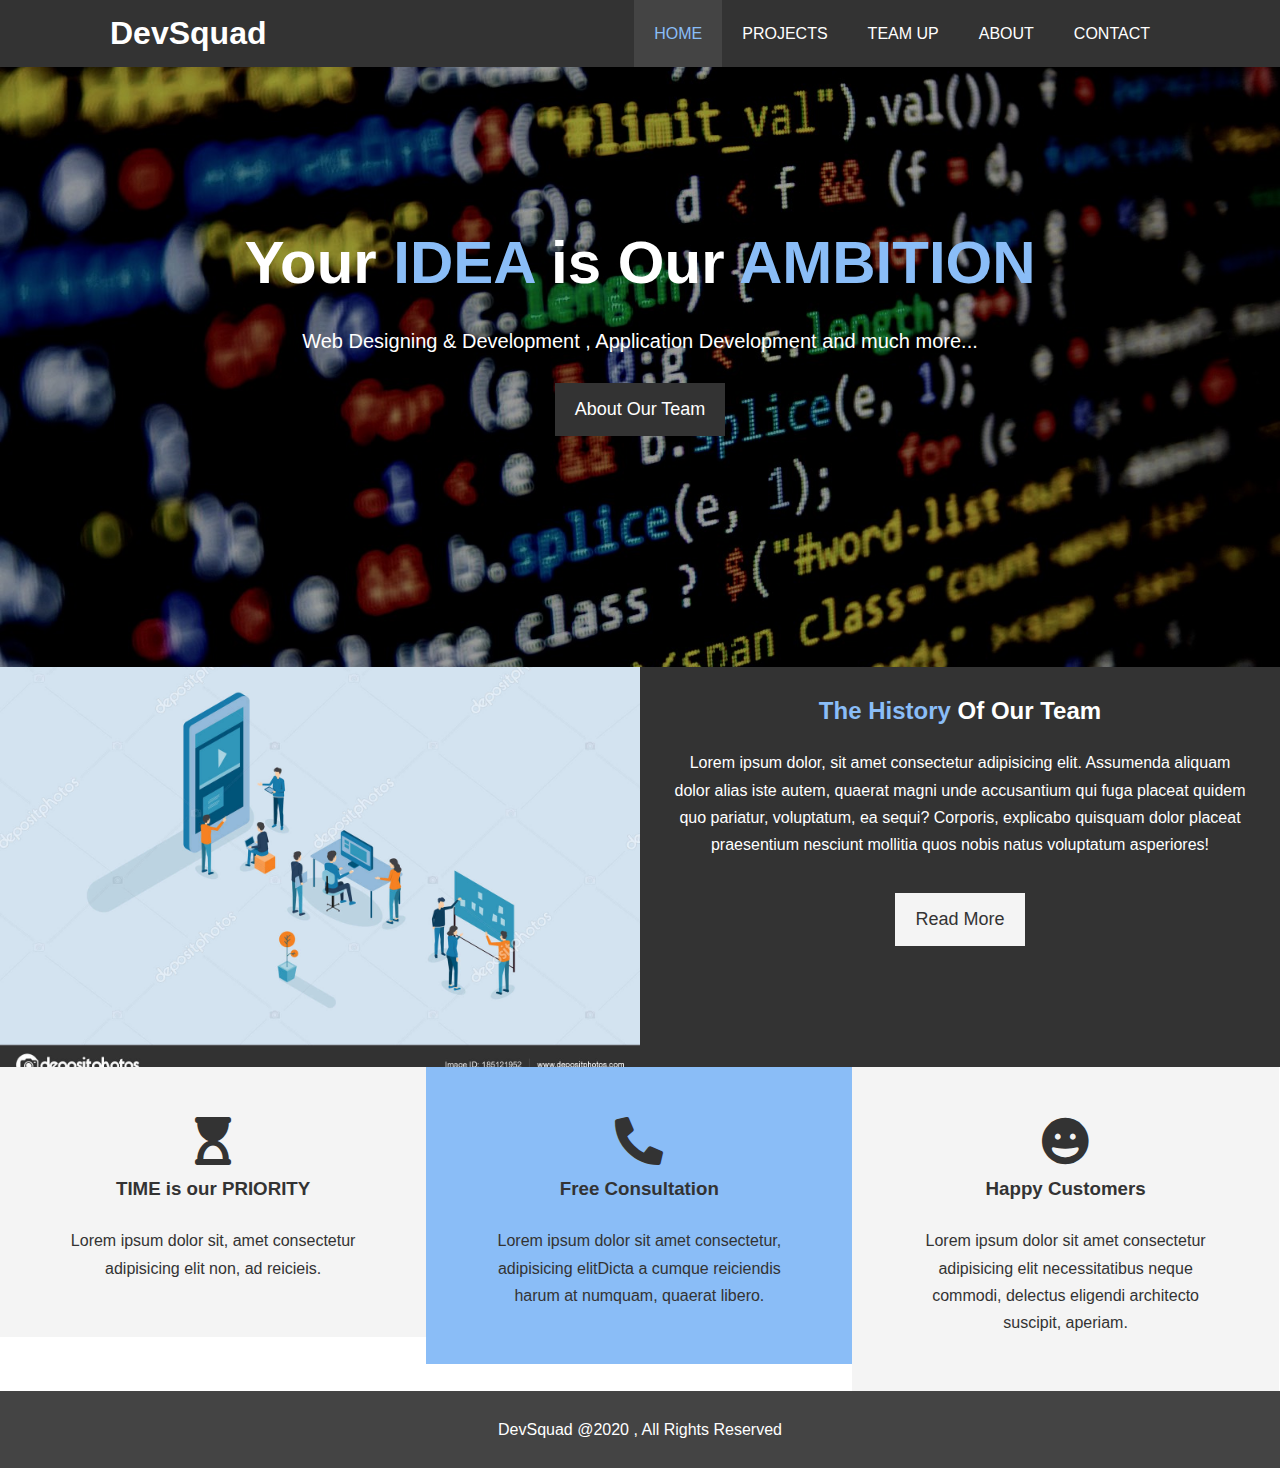
<file: index.html>
<!DOCTYPE html>
<html lang="en">
<head>
  <meta charset="UTF-8">
  <meta name="viewport" content="width=device-width, initial-scale=1.0">
  <meta http-equiv="X-UA-Compatible" content="ie=edge">
  
  <!-- <link rel="stylesheet" href="https://use.fontawesome.com/releases/v5.6.1/css/all.css" integrity="sha384-gfdkjb5BdAXd+lj+gudLWI+BXq4IuLW5IT+brZEZsLFm++aCMlF1V92rMkPaX4PP" crossorigin="anonymous"> -->
  <link rel="stylesheet" href="style.css">
  <link rel="stylesheet" href="./css/all.css">
  <link rel="stylesheet" media="screen and (max-width: 768px)" href="mobile.css">

  <title>DevSquad | Welcome</title>
</head>
<body>
  <header> 
    <nav id="navbar">
      <div class="container">
      <h1 class="logo"><a href="index.html">DevSquad</a></h1>
      <ul>
          <li><a class="current"href="index.html">HOME</a></li>
          <li><a href="#">PROJECTS</a></li>
          <li><a href="#">TEAM UP</a></li>
          <li><a href="about.html">ABOUT</a></li>
          <li><a href="contact.html">CONTACT</a></li> 
      </ul>
  </div>
  </nav>
  <div id="showcase">
    <div class="container"> 
        <div class="showcase-content">
            <h1>Your<span class="text-primary"> IDEA </span>is Our <span class="text-primary">AMBITION </span></h1>
            <p class="lead">
                Web Designing & Development , Application Development and much more...
            </p>
            <a class="btn" href="about.html">About Our Team</a>
        </div>
      </div>
    </div>
  </header>

  <section id="home-info" class="bg-dark">
    <div class="info-img"></div>
    <div class="info-content">
      <h2><span class="text-primary">The History</span> Of Our Team</h2>
      <p>
          Lorem ipsum dolor, sit amet consectetur adipisicing elit. Assumenda
          aliquam dolor alias iste autem, quaerat magni unde accusantium qui
          fuga placeat quidem quo pariatur, voluptatum, ea sequi? Corporis,
          explicabo quisquam dolor placeat praesentium nesciunt mollitia quos
          nobis natus voluptatum asperiores!
      </p>
      <a href="about.html" class="btn btn-light">Read More</a>
    </div>
  </section>

  <section id="features">
    <div class="box bg-light">
      <i class="fas fa-hourglass-start fa-3x"></i>
      <h3>TIME is our PRIORITY</h3>
      <p>Lorem ipsum dolor sit, amet consectetur adipisicing elit non, ad reicieis.</p>
  </div>
  <div class="box bg-primary">
      <i class="fas fa-phone-alt fa-3x"></i>

      <h3>Free Consultation</h3>
      <p>Lorem ipsum dolor sit amet consectetur, adipisicing elitDicta a cumque reiciendis harum at numquam, quaerat libero.   
      </p>
  </div>
  <div class="box bg-light">
     <i class="fas fa-grin fa-3x"></i>

      <h3>Happy Customers</h3>
      <p>Lorem ipsum dolor sit amet consectetur adipisicing elit necessitatibus neque commodi, delectus eligendi architecto suscipit, aperiam.
      </p>
  </div>
  </section>

  <div class="clr"></div>

  <footer id="main-footer">
    <p>DevSquad @2020 , All Rights Reserved</p>
  </footer>
</body>
</html>
</file>
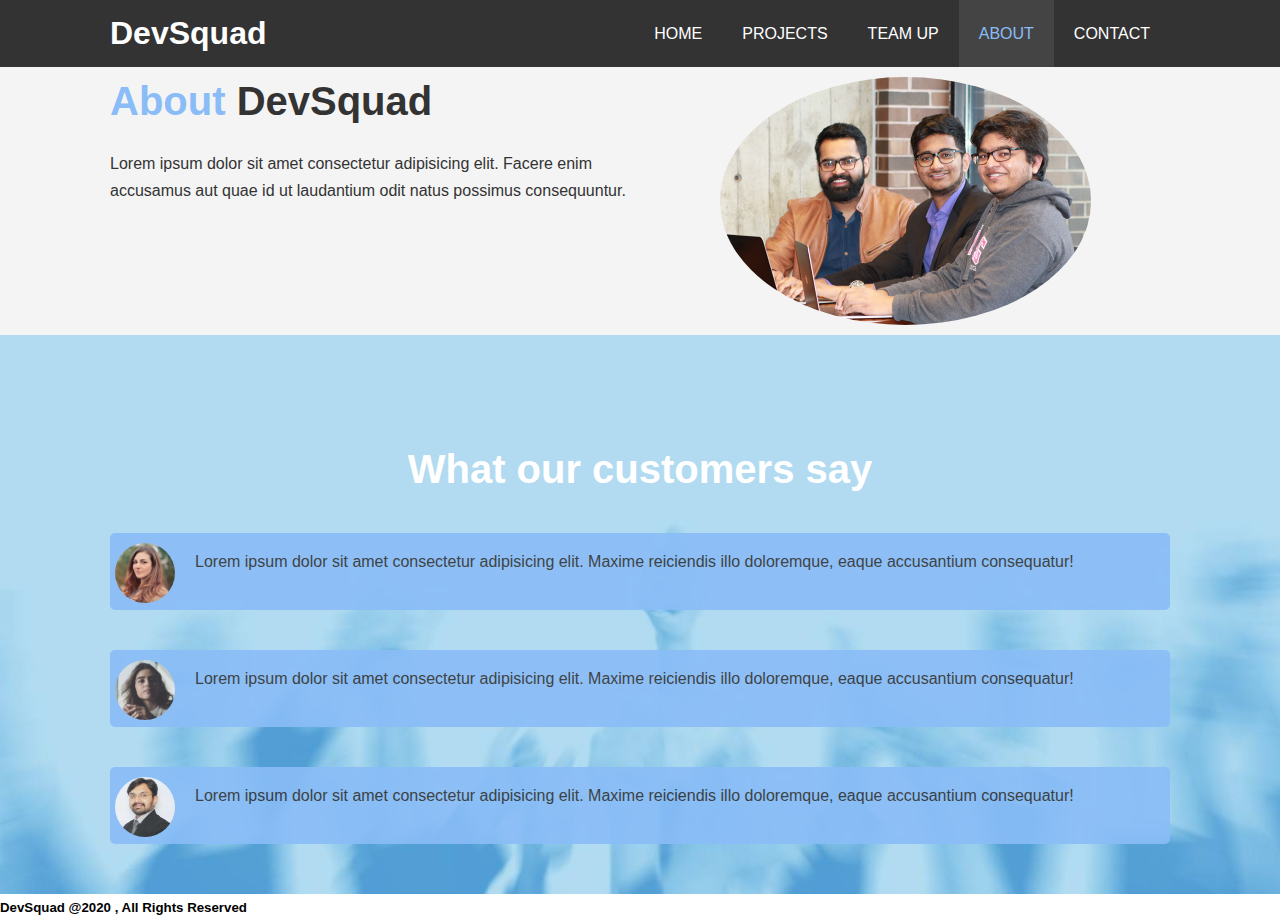
<file: about.html>
<!DOCTYPE html>
<html lang="en">
<head>
    <meta charset="UTF-8">
    <meta name="viewport" content="width=device-width, initial-scale=1.0">
    <meta http-equiv="X-UA-Compatible" content="ie=edge">
    <link rel="stylesheet" href="style.css"> 
    <title>DevSquad | ABOUT</title>
    <link rel="stylesheet" href="./css/all.css">
</head>
<body>
    <!-- <img src="showcase.jpg"> -->
    <header>
        <nav id="navbar">
            <div class="container">
            <h1 class="logo"><a href="index.html">DevSquad</a></h1>
            <ul>
                <li><a href="index.html">HOME</a></li>
                <li><a href="#">PROJECTS</a></li>
                <li><a href="#">TEAM UP</a></li>
                <li><a  class="current"href="about.html">ABOUT</a></li>
                <li><a  href="contact.html">CONTACT</a></li> 
            </ul>
        </div>
        </nav>
 </header>

 <section id="about-info" class="bg-light">
     <div class="container">
         <div class="info-left">
             <h1 class="l-heading"><span class="text-primary">About</span> DevSquad</h1>
             <p>Lorem ipsum dolor sit amet consectetur adipisicing elit. Facere enim accusamus aut quae id ut laudantium odit natus possimus consequuntur.</p>
         </div>
         <div class="info-right">
             <img src="./img/team.jpg" alt="hotel">
         </div>
     </div>
 </section>
 <div class="clr">
 </div>
 <section id="testimonials">
     <div class="container">
         <h2 class="l-heading">What our customers say</h2>
         <div class="testimonial bg-primary">
             <img src="./img/person-1.jpg" alt="samantha">
             <p>Lorem ipsum dolor sit amet consectetur adipisicing elit. Maxime reiciendis illo doloremque, eaque accusantium consequatur!</p>
         </div>
         <div class="testimonial bg-primary">
            <img src="./img/person-2.jpg" alt="allea">
            <p>Lorem ipsum dolor sit amet consectetur adipisicing elit. Maxime reiciendis illo doloremque, eaque accusantium consequatur!</p>
        </div>
        <div class="testimonial bg-primary">
            <img src="./img/p3.jpeg" alt="mental">
            <p>Lorem ipsum dolor sit amet consectetur adipisicing elit. Maxime reiciendis illo doloremque, eaque accusantium consequatur!</p>
        </div>
     </div>
 </section>
 <footer>
     <h5>   DevSquad @2020 , All Rights Reserved </h5>
 </footer>
</body>
</html>
</file>
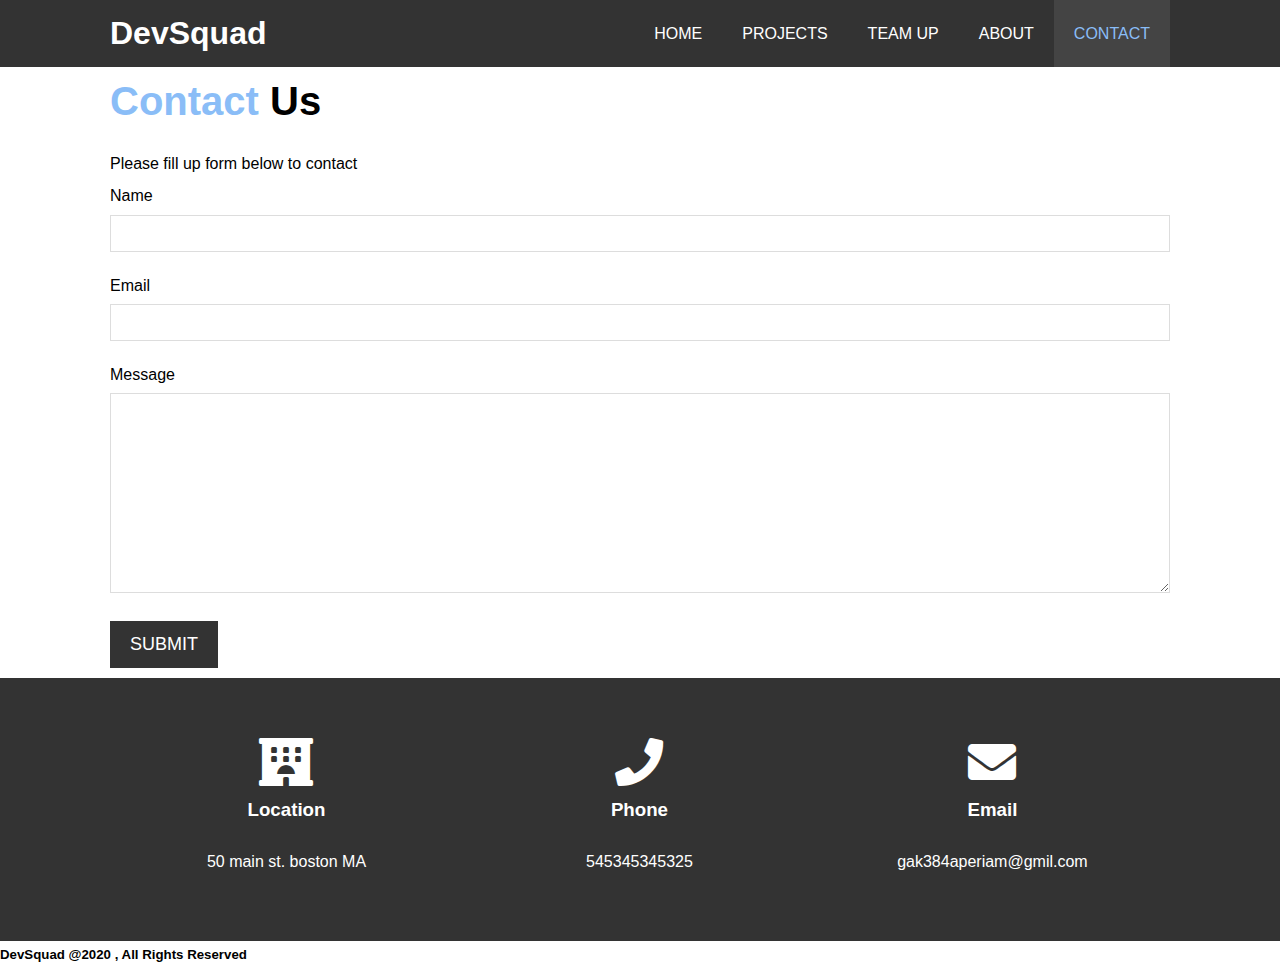
<file: contact.html>
<!DOCTYPE html>
<html lang="en">
<head>
    <meta charset="UTF-8">
    <meta name="viewport" content="width=device-width, initial-scale=1.0">
    <meta http-equiv="X-UA-Compatible" content="ie=edge">
    <link rel="stylesheet" href="style.css"> 
    <title>DevSquad | CONTACT</title>
    <link rel="stylesheet" href="./css/all.css">
</head>
<body>
    <!-- <img src="showcase.jpg"> -->
    <header>
        <nav id="navbar">
            <div class="container">
            <h1 class="logo"><a href="index.html">DevSquad</a></h1>
            <ul>
                <li><a href="index.html">HOME</a></li>
                <li><a href="#">PROJECTS</a></li>
                <li><a href="#">TEAM UP</a></li>
                <li><a href="about.html">ABOUT</a></li>
                <li><a class="current" href="contact.html">CONTACT</a></li> 
            </ul>
        </div>
        </nav>
 </header>
 <section id="contact-form">
     <div class="container">
         <h1 class="l-heading">
             <span class="text-primary">Contact</span> Us
         </h1>
         <p>Please fill up form below to contact</p>
         <form action="process.php">
             <div class="form-group">
                <label for="name">Name</label>
                <input type="text" id="name">
             </div>
             <div class="form-group">
                <label for="email">Email</label>
                <input type="email" id="email">
             </div>
             <div class="form-group">
                <label for="message">Message</label>
                <textarea type="text" id="message" name="message"></textarea>
             </div>
             <button type="submit" class="btn">SUBMIT</button>
         </form>
     </div>
 </section>
 
<section id="contact-info" class="bg-dark">
    <div class="container">
        <div class="box">
            <i class="fas fa-hotel fa-3x"></i>
            <h3> Location</h3>
            <p>50 main st. boston MA</p>
        </div>
        <div class="box">
            <i class="fas fa-phone fa-3x"></i>
   
            <h3>Phone</h3>
            <p>545345345325</p>
        </div>
        <div class="box">
           <i class="fas fa-envelope fa-3x"></i>
   
            <h3>Email</h3>
            <p>gak384aperiam@gmil.com</p>
        </div>
    </div>
</section>
 
 <footer class="con">
     <h5>   DevSquad @2020 , All Rights Reserved </h5>
 </footer>
</body>
</html>
</file>
<file: mobile.css>
/* body{
    display:none;
} */ 
#navbar .logo{
    float:none;
    text-align:none;
}
#navbar ul,#navbar ul li{
    float:none;
}
#navbar ul li a {
    padding:5px;
    border-bottom:1px dotted #444;
}
#navbar .container {
    margin: auto;
    max-width: 1100px;
    overflow: auto;
    padding:0 20px;
    padding-bottom:10px;
  } 
  #navbar .logo  {
      padding:10px;
      text-align: center;

  }

/* showcase */
#showcase{
    height:100%;  
}
#showcase .showcase-content {  
    padding-top: 70px;
    padding-bottom:30px;
  }
/* home info */
#home-info .info-img{
    display:none;
}
#home-info .info-content{
    float:none;
    width: 100%;   
}
#home-info .info-content p {
    padding-bottom: 20px;
  }
  
/* boxes */
.box{ 
    float:none;
    width:100%;
    /* height:20%; */
    padding:10px;
}
/* about */
#about-info .info-right,
#about-info .info-left{
    float:none;
    width:100%;
}
#about-info .info-right{
    margin-top:30px;
}
.l-heading{
    text-align:center;
}
/* contact */
#contact-info .box{
    border-bottom:#444 1px dotted ;
}
/* footer */
#main-footer {
    text-align: center;
    background: #444;
    color: #fff;
    padding: 5px;
  }
  /* testimonials */
  #testimonials{
      padding-top: 10%;
  }
  #testimonials .testimonial {
    padding: 10px;
    margin-bottom: 30px;
    border-radius: 5px;
    opacity: 0.8;
  }
  #testimonials p {
    color: #fff;
    
    /* padding-bottom: 40px; */
  }
</file>
<file: style.css>
/* Reset */
* {
  margin: 0;
  padding:0;
  box-sizing: border-box;
}

/* Main Styling */
html,body {
  font-family: 'Segoe UI', Tahoma, Geneva, Verdana, sans-serif;
  line-height: 1.7em;
}

a {
  color: #333;
  text-decoration: none;
}

h1, h2, h3 {
  padding-bottom: 20px;
}

p {
  margin: 5px 0;
}

/* Utility Classes */
.container {
  margin: auto;
  max-width: 1100px;
  overflow: auto;
  padding: 10px 20px;
}

.text-primary {
  color: #8abdf7;
}

.lead {
  font-size: 20px;
}

.btn {
  display: inline-block;
  font-size: 18px;
  color: #fff;
  background: #333;
  padding: 13px 20px;
  border: none;
  cursor: pointer;
}

.btn:hover {
  background: #8abdf7;
  color: #333;
}

.btn-light {
  background: #f4f4f4;
  color: #333;
}

.bg-dark {
  background: #333;
  color: #fff;
}

.bg-light {
  background: #f4f4f4;
  color: #333;
}

.bg-primary {
  background: #8abdf7;;
  color: #333;
}

.clr {
  clear: both;
}

.l-heading {
 
  font-size: 40px;
  line-height: 1.2;
}

/* Padding */
.py-1 { padding: 10px 0; }
.py-2 { padding: 20px 0; }
.py-3 { padding: 30px 0; }

/* Navbar */
#navbar .container {
  margin: auto;
  max-width: 1100px;
  overflow: auto;
  padding: 0 20px;
}
#navbar {
  background: #333;
  color: #fff;
  overflow: auto;
}

#navbar a {
  color: #fff;
}

#navbar .logo {
  float: left;
  padding-top: 20px;
}

#navbar ul {
  list-style: none;
  float: right;
}

#navbar ul li {
  float: left;
}

#navbar ul li a {
  display: block;
  padding: 20px;
  text-align: center;
}

#navbar ul li a:hover, 
#navbar ul li a.current {
  background: #444;
  color: #8abdf7;
}

/* Showcase */
#showcase {
  background:  url('./img/back.jpeg') no-repeat center center/cover;
  height: 600px;
}

#showcase .showcase-content {
  color: #fff;
  text-align: center;
  padding-top: 150px;
}

#showcase .showcase-content h1 {
  font-size: 60px;
  line-height: 1.2em;
}

#showcase .showcase-content p {
  padding-bottom: 20px;
  line-height: 1.7em;
}

/* Home Info */
#home-info {
  height: 400px;
}

#home-info .info-img {
  float: left;
  width: 50%;
  background: url('./img/sam.jpg') no-repeat center center/cover;
  min-height: 100%;
}

#home-info .info-content {
  float: right;
  width: 50%;
  height: 100%;
  text-align: center;
  padding: 30px 30px;
  overflow: hidden;
}

#home-info .info-content p {
  padding-bottom: 30px;
}

/* Features */
.box {
  float: left;
  width: 33.3%;
  padding: 50px;
  text-align:center;
}

.box i {
  margin-bottom: 10px;
}

/* About Info */
#about-info .info-right {
  float: right;
  width: 50%;
  min-height: 100%;
}

#about-info .info-right img {
  display: block;
  margin: auto;
  width: 70%;
  border-radius: 50%;
}

#about-info .info-left {
  float: left;
  width: 50%;
  min-height: 100%;
}

/* Testimonials */
#testimonials {
  height: 100%;
  background: url('./img/testimonials.jpg') no-repeat center center/cover;
  padding-top: 100px;
}

#testimonials h2 {
  color: #fff;
  text-align: center;
  padding-bottom: 40px;
}

#testimonials .testimonial {
  padding: 10px 10px 30px 5px;
  margin-bottom: 40px;
  border-radius: 5px;
  opacity: 0.9;
}

#testimonials .testimonial img {
  width: 60px;
  float: left;
  margin-right: 20px;
  border-radius: 50%;
  /* margin-bottom:40px; */
}

/* Contact Form */
#contact-form .form-group {
  margin-bottom: 20px;
}

#contact-form label {
  display: block;
  margin-bottom: 5px;
}

#contact-form input, 
#contact-form textarea {
  width: 100%;
  padding: 10px;
  border: 1px #ddd solid;
}

#contact-form textarea {
  height: 200px;
}

#contact-form input:focus, 
#contact-form textarea:focus {
  outline: none;
  border-color: #8abdf7;
}

/* Footer */
#main-footer {
  text-align: center;
  background: #444;
  color: #fff;
  padding: 20px;
}
</file>
